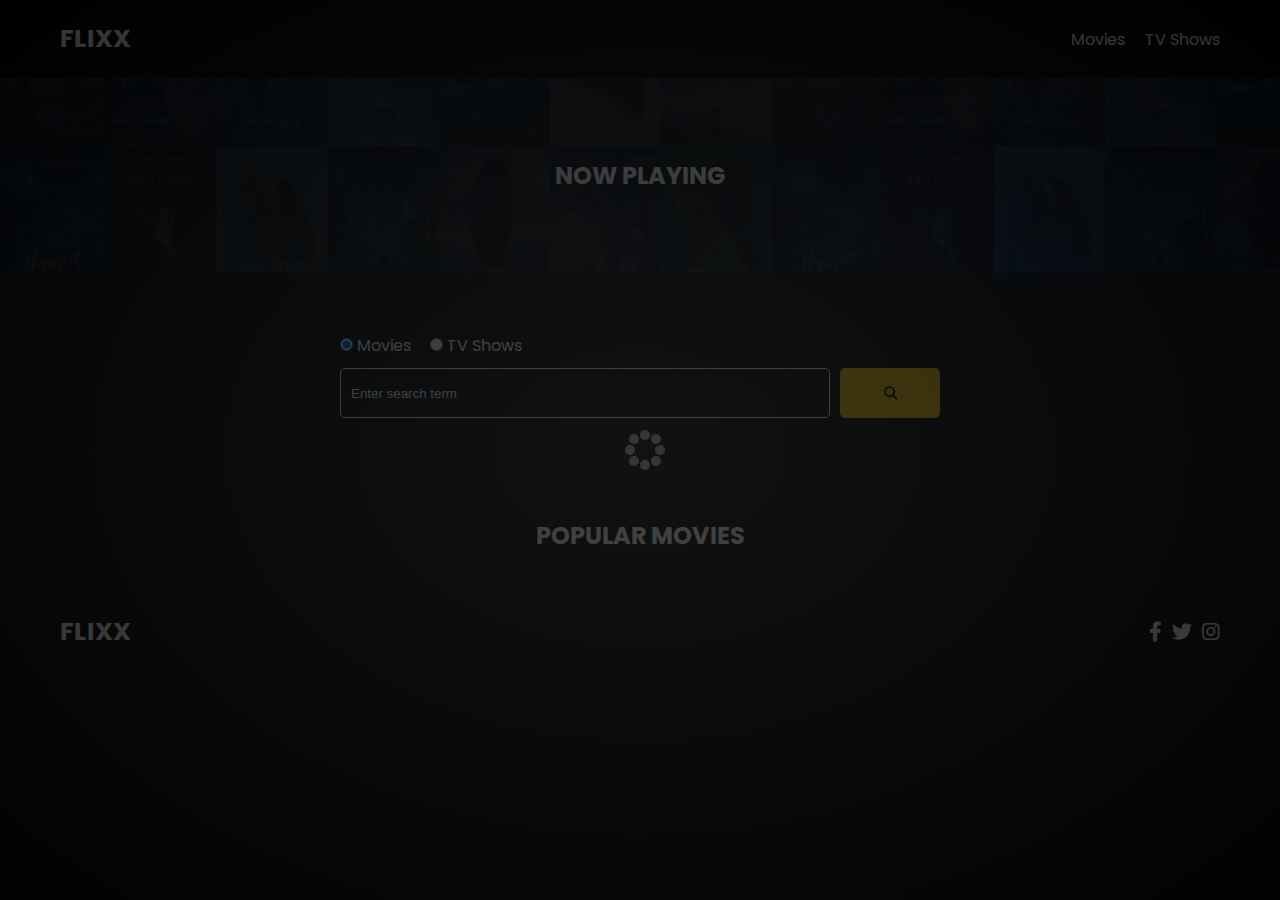
<file: index.html>
<!DOCTYPE html>
<html lang="en">
	<head>
		<meta charset="UTF-8" />
		<meta http-equiv="X-UA-Compatible" content="IE=edge" />
		<meta name="viewport" content="width=device-width, initial-scale=1.0" />
		<link rel="preconnect" href="https://fonts.googleapis.com" />
		<link rel="preconnect" href="https://fonts.gstatic.com" crossorigin />
		<link
			href="https://fonts.googleapis.com/css2?family=Poppins:wght@300;400;700&display=swap"
			rel="stylesheet"
		/>
		<link rel="stylesheet" href="./lib/swiper.css" />
		<link rel="stylesheet" href="./lib/fontawesome.css" />
		<link rel="stylesheet" href="./css/style.css" />
		<link rel="stylesheet" href="./css/spinner.css" />
		<script src="./lib/swiper.js"></script>
		<script src="./js/script.js" defer></script>
		<title>Flixx</title>
	</head>
	<body>
		<header class="main-header">
			<div class="container">
				<div class="logo"><a href="/">FLIXX</a></div>
				<nav>
					<ul>
						<li>
							<a class="nav-link" href="/">Movies</a>
						</li>
						<li>
							<a class="nav-link" href="./shows.html">TV Shows</a>
						</li>
					</ul>
				</nav>
			</div>
		</header>

		<!-- Now Playing Section -->
		<section class="now-playing">
			<h2>Now Playing</h2>
			<div class="swiper">
				<div class="swiper-wrapper"></div>
				<div class="swiper-button-prev"></div>
				<div class="swiper-button-next"></div>
			</div>
		</section>

		<!-- Search Movies -->
		<section class="search">
			<div class="container">
				<div id="alert"></div>
				<form action="./search.html" class="search-form">
					<!-- movies and shows radio box -->
					<div class="search-radio">
						<input type="radio" id="movie" name="type" value="movie" checked />
						<label for="movies">Movies</label>
						<input type="radio" id="tv" name="type" value="tv" />
						<label for="shows">TV Shows</label>
					</div>
					<div class="search-flex">
						<input
							type="text"
							name="search-term"
							id="search-term"
							placeholder="Enter search term"
						/>
						<button class="btn" type="submit">
							<i class="fas fa-search"></i>
						</button>
					</div>
				</form>
			</div>
		</section>

		<!-- Popular Movies -->
		<section class="container">
			<h2>Popular Movies</h2>
			<div id="popular-movies" class="grid"></div>
		</section>

		<!-- Footer -->
		<footer class="main-footer">
			<div class="container">
				<div class="logo"><span>FLIXX</span></div>
				<div class="social-links">
					<a href="https://www.facebook.com" target="_blank"
						><i class="fab fa-facebook-f"></i
					></a>
					<a href="https://www.twitter.com" target="_blank"
						><i class="fab fa-twitter"></i
					></a>
					<a href="https://www.instagram.com" target="_blank"
						><i class="fab fa-instagram"></i
					></a>
				</div>
			</div>
		</footer>

		<div class="spinner"></div>
	</body>
</html>
</file>
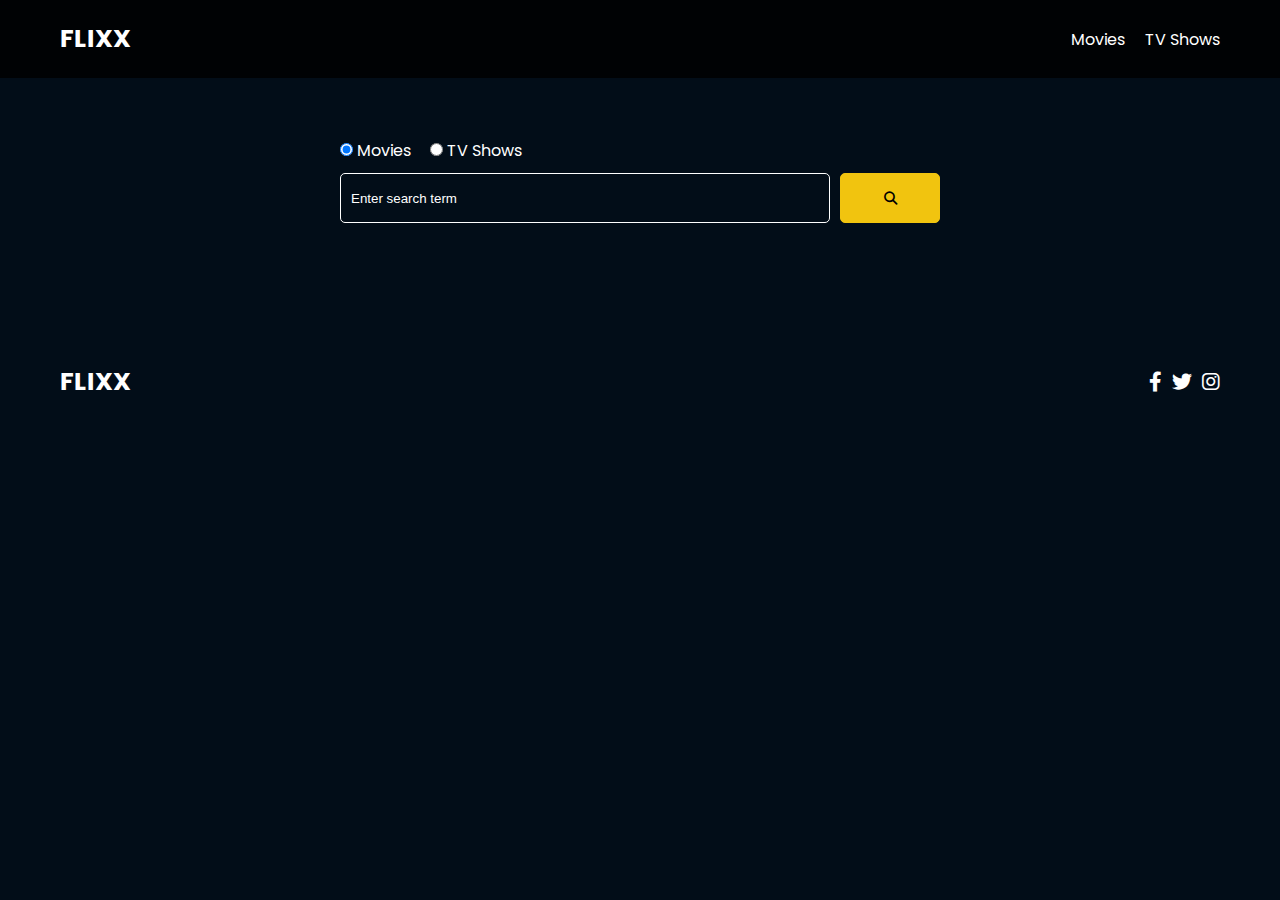
<file: search.html>
<!DOCTYPE html>
<html lang="en">
	<head>
		<meta charset="UTF-8" />
		<meta http-equiv="X-UA-Compatible" content="IE=edge" />
		<meta name="viewport" content="width=device-width, initial-scale=1.0" />
		<link rel="preconnect" href="https://fonts.googleapis.com" />
		<link rel="preconnect" href="https://fonts.gstatic.com" crossorigin />
		<link
			href="https://fonts.googleapis.com/css2?family=Poppins:wght@300;400;700&display=swap"
			rel="stylesheet"
		/>
		<link rel="stylesheet" href="./lib/fontawesome.css" />
		<link rel="stylesheet" href="./css/style.css" />
		<link rel="stylesheet" href="./css/spinner.css" />
		<script src="./js/script.js" defer></script>
		<title>Flixx | Search Movies & Shows</title>
	</head>
	<body>
		<header class="main-header">
			<div class="container">
				<div class="logo"><a href="/">FLIXX</a></div>
				<nav>
					<ul>
						<li>
							<a class="nav-link" href="/">Movies</a>
						</li>
						<li>
							<a class="nav-link" href="./shows.html">TV Shows</a>
						</li>
					</ul>
				</nav>
			</div>
		</header>

		<!-- Search Movies -->
		<section class="search">
			<div class="container">
				<div id="alert"></div>
				<form action="./search.html" class="search-form">
					<div class="search-radio">
						<input type="radio" id="movie" name="type" value="movie" checked />
						<label for="movies">Movies</label>
						<input type="radio" id="tv" name="type" value="tv" />
						<label for="shows">TV Shows</label>
					</div>
					<div class="search-flex">
						<input
							type="text"
							name="search-term"
							id="search-term"
							placeholder="Enter search term"
						/>
						<button class="btn" type="submit">
							<i class="fas fa-search"></i>
						</button>
					</div>
				</form>
			</div>
		</section>

		<!-- Search Results -->
		<section id="search-results-wrapper" class="container">
			<heading id="search-results-heading"></heading>
			<div id="search-results" class="grid"></div>
			<div id="pagination"></div>
		</section>

		<!-- Footer -->
		<footer class="main-footer">
			<div class="container">
				<div class="logo"><span>FLIXX</span></div>
				<div class="social-links">
					<a href="https://www.facebook.com" target="_blank"
						><i class="fab fa-facebook-f"></i
					></a>
					<a href="https://www.twitter.com" target="_blank"
						><i class="fab fa-twitter"></i
					></a>
					<a href="https://www.instagram.com" target="_blank"
						><i class="fab fa-instagram"></i
					></a>
				</div>
			</div>
		</footer>

		<div class="spinner"></div>
	</body>
</html>
</file>
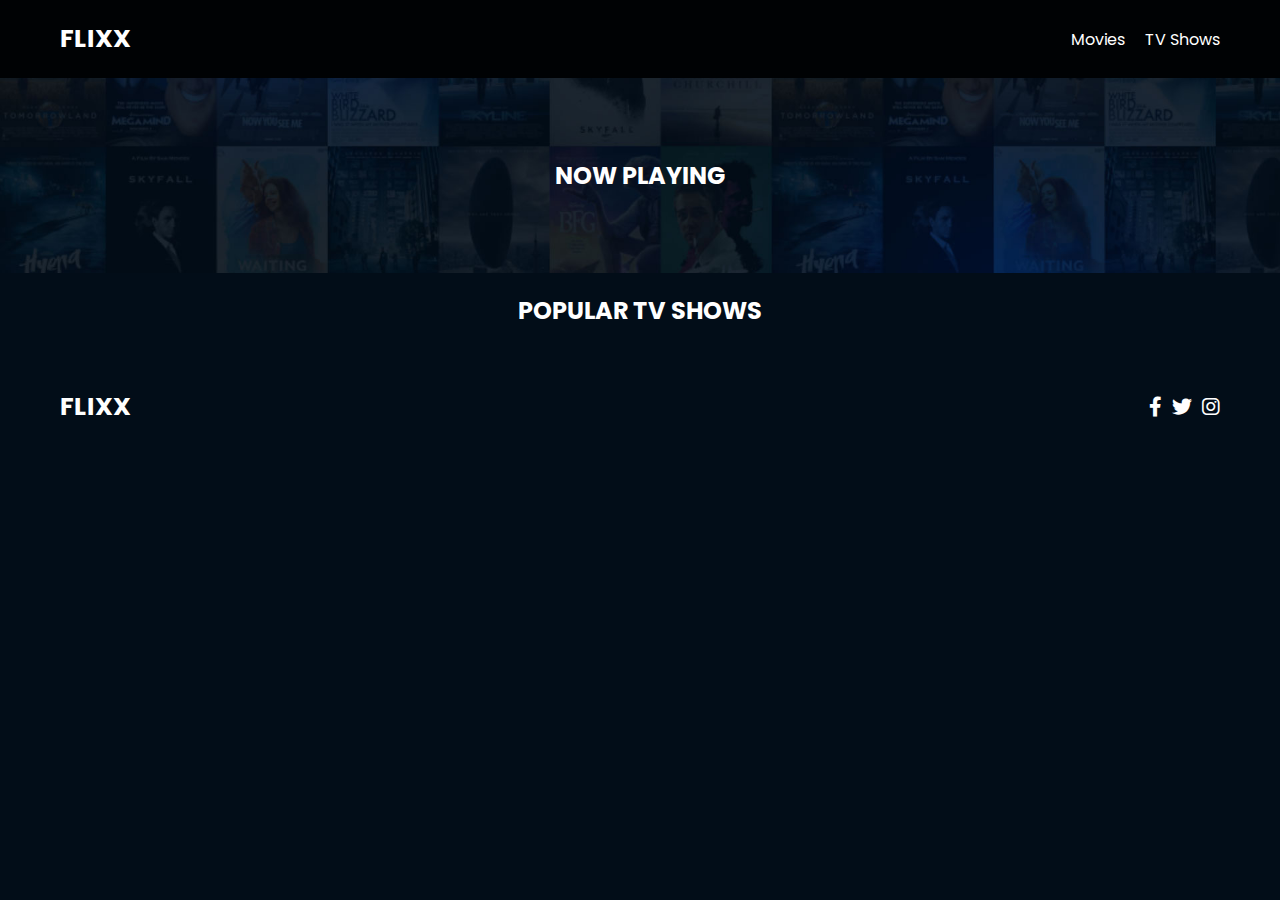
<file: shows.html>
<!DOCTYPE html>
<html lang="en">
	<head>
		<meta charset="UTF-8" />
		<meta http-equiv="X-UA-Compatible" content="IE=edge" />
		<meta name="viewport" content="width=device-width, initial-scale=1.0" />
		<link rel="preconnect" href="https://fonts.googleapis.com" />
		<link rel="preconnect" href="https://fonts.gstatic.com" crossorigin />
		<link
			href="https://fonts.googleapis.com/css2?family=Poppins:wght@300;400;700&display=swap"
			rel="stylesheet"
		/>
		<link rel="stylesheet" href="./lib/swiper.css" />
		<link rel="stylesheet" href="./lib/fontawesome.css" />
		<link rel="stylesheet" href="./css/style.css" />
		<link rel="stylesheet" href="./css/spinner.css" />
		<script src="./lib/swiper.js"></script>
		<script src="./js/script.js" defer></script>
		<title>Flixx</title>
	</head>
	<body>
		<header class="main-header">
			<div class="container">
				<div class="logo"><a href="/">FLIXX</a></div>
				<nav>
					<ul>
						<li>
							<a class="nav-link" href="/">Movies</a>
						</li>
						<li>
							<a class="nav-link" href="./shows.html">TV Shows</a>
						</li>
					</ul>
				</nav>
			</div>
		</header>

		<!-- Now On Air Section -->
		<section class="now-playing">
			<h2>Now Playing</h2>
			<div class="swiper">
				<div class="swiper-wrapper"></div>
				<div class="swiper-button-prev"></div>
				<div class="swiper-button-next"></div>
			</div>
		</section>

		<!-- Popular TV Shows -->
		<section class="container">
			<h2>Popular TV Shows</h2>
			<div id="popular-shows" class="grid"></div>
		</section>

		<!-- Footer -->
		<footer class="main-footer">
			<div class="container">
				<div class="logo"><span>FLIXX</span></div>
				<div class="social-links">
					<a href="https://www.facebook.com" target="_blank"
						><i class="fab fa-facebook-f"></i
					></a>
					<a href="https://www.twitter.com" target="_blank"
						><i class="fab fa-twitter"></i
					></a>
					<a href="https://www.instagram.com" target="_blank"
						><i class="fab fa-instagram"></i
					></a>
				</div>
			</div>
		</footer>

		<div class="spinner"></div>
	</body>
</html>
</file>
<file: css/style.css>
*,
*::before,
*::after {
	box-sizing: border-box;
	padding: 0;
	margin: 0;
}

:root {
	--color-primary: #020d18;
	--color-secondary: #f1c40f;
}

body {
	font-family: "Poppins", sans-serif;
	font-size: 16px;
	background: var(--color-primary);
	color: #fff;
	overflow-x: hidden;
}

a {
	color: #fff;
	text-decoration: none;
}

ul {
	list-style: none;
}

.text-primary {
	color: var(--color-secondary);
}

.text-secondary {
	color: var(--color-secondary);
}

.active {
	color: var(--color-secondary);
	font-weight: 700;
}

.back {
	margin-top: 30px;
}

.btn {
	display: inline-block;
	padding: 0.5rem 1rem;
	border: 1px solid var(--color-secondary);
	border-radius: 5px;
	color: #fff;
	cursor: pointer;
	background: transparent;
	transition: all 0.3s ease-in-out;
}

.btn:hover {
	background: var(--color-secondary);
	color: #000;
}

.btn:disabled {
	border-color: #ccc;
	cursor: not-allowed;
}

.btn:disabled:hover {
	background: transparent;
	color: #fff;
}

.container {
	max-width: 1200px;
	width: 100%;
	margin: 0 auto;
	padding: 0 20px;
}

.main-header .container {
	display: flex;
	justify-content: space-between;
	align-items: center;
	padding: 0 20px;
}

.main-header {
	padding: 20px 0;
	background: rgba(0, 0, 0, 0.8);
}

.main-header .logo {
	color: #fff;
	font-size: 25px;
	font-weight: 700;
	text-transform: uppercase;
}

.main-header ul {
	display: flex;
}

.main-header ul li {
	margin-left: 20px;
}

.main-header ul li a {
	font-size: 16px;
}

.main-header ul li a:hover {
	color: var(--color-secondary);
}

/* Grid */
.grid {
	display: grid;
	grid-template-columns: repeat(auto-fit, minmax(250px, 1fr));
	grid-gap: 20px;
}

/* Card */
.card {
	background: #04376b;
	padding: 5px;
}

.card img {
	width: 100%;
}

.card-body {
	padding: 10px;
	font-size: 20px;
}

.card:hover {
	transform: scale(1.05);
	transition: all 0.5s ease-in-out;
	background: #0a4b8f;
}

/* Footer */
.main-footer {
	background: #020d18;
	padding: 20px 0;
	margin-top: 20px;
}

.main-footer .container {
	display: flex;
	justify-content: space-between;
	align-items: center;
}

.main-footer .container .logo {
	color: #fff;
	font-size: 25px;
	font-weight: 700;
	text-transform: uppercase;
}

.main-footer .container .social-links {
	display: flex;
	font-size: 20px;
}

.main-footer .container .social-links a {
	margin-left: 10px;
	color: #fff;
}

.main-footer .container .social-links a:hover {
	color: var(--color-secondary);
}

/* Section: Now Playing */

section.now-playing {
	padding: 60px;
	background: url(../images/showcase-bg.jpg) no-repeat center center/cover;
}

section h2 {
	margin: 20px 0;
	text-align: center;
	text-transform: uppercase;
}

/* Slider */
.swiper {
	width: 100%;
	height: 50%;
}

.swiper-slide {
	text-align: center;
	font-size: 18px;
	background: var(--color-primary);
	display: flex;
	flex-direction: column;
	justify-content: center;
	align-items: center;
}

.swiper-slide img {
	display: block;
	width: 100%;
	height: 100%;
	object-fit: cover;
}

.swiper-rating {
	padding: 10px;
}

/* Movie Details */
.details-top {
	display: flex;
	justify-content: space-between;
	align-items: center;
	margin: 50px 0 30px;
}

.details-top img {
	width: 400px;
	height: 100%;
	margin-right: 60px;
	object-fit: cover;
}

.details-top p {
	margin: 20px 0;
}

.details-top .btn {
	margin-top: 20px;
}

.details-bottom {
}

.details-bottom li {
	margin: 15px 0;
	padding-bottom: 8px;
	border-bottom: 1px solid #fff;
	border-color: rgba(255, 255, 255, 0.1);
}

/* Search */
.search {
	padding: 60px;
	margin-bottom: 40px;
}

.search .container {
	display: flex;
	justify-content: center;
	align-items: center;
	flex-direction: column;
}

.search .container h2 {
	margin-bottom: 20px;
}

.search .container form {
	width: 100%;
	max-width: 600px;
}

.search-radio label {
	margin-right: 15px;
}

.search-flex {
	display: flex;
	justify-content: space-between;
	align-items: center;
	margin-top: 10px;
}

.search .container form input[type="text"] {
	flex: 6;
	width: 100%;
	height: 50px;
	padding: 10px;
	margin-right: 10px;
	border: 1px solid #fff;
	border-radius: 5px;
	background: transparent;
	color: #fff;
}

.search .container form input[type="text"]::placeholder {
	color: #fff;
}

.search .container form input[type="text"]:focus {
	outline: none;
}

.search .container form button {
	flex: 1;
	display: block;
	width: 100%;
	padding: 10px;
	border-radius: 5px;
	height: 50px;
	cursor: pointer;
	background: var(--color-secondary);
	color: #000;
}

.search .container form button:hover {
	background: transparent;
	color: #fff;
}

.pagination {
	margin-top: 20px;
}

.page-counter {
	margin-top: 10px;
}

/* Alert */
.alert {
	padding: 10px 20px;
	margin-bottom: 20px;
	border-radius: 5px;
}

.success {
	background: green;
}

.error {
	background: red;
}
</file>
<file: css/spinner.css>
/* Spinner From: https://codepen.io/tbrownvisuals/pen/edGYvx */
.spinner {
  position: fixed;
  z-index: 999;
  height: 2em;
  width: 2em;
  overflow: show;
  margin: auto;
  top: 0;
  left: 0;
  bottom: 0;
  right: 0;
  display: none;
}

.show {
  display: block;
}

/* Transparent Overlay */
.spinner:before {
  content: '';
  display: block;
  position: fixed;
  top: 0;
  left: 0;
  width: 100%;
  height: 100%;
  background: radial-gradient(rgba(20, 20, 20, 0.8), rgba(0, 0, 0, 0.8));

  background: -webkit-radial-gradient(
    rgba(20, 20, 20, 0.8),
    rgba(0, 0, 0, 0.8)
  );
}

/* :not(:required) hides these rules from IE9 and below */
.spinner:not(:required) {
  /* hide "loading..." text */
  font: 0/0 a;
  color: transparent;
  text-shadow: none;
  background-color: transparent;
  border: 0;
}

.spinner:not(:required):after {
  content: '';
  display: block;
  font-size: 10px;
  width: 1em;
  height: 1em;
  margin-top: -0.5em;
  -webkit-animation: spinner 150ms infinite linear;
  -moz-animation: spinner 150ms infinite linear;
  -ms-animation: spinner 150ms infinite linear;
  -o-animation: spinner 150ms infinite linear;
  animation: spinner 150ms infinite linear;
  border-radius: 0.5em;
  -webkit-box-shadow: rgba(255, 255, 255, 0.75) 1.5em 0 0 0,
    rgba(255, 255, 255, 0.75) 1.1em 1.1em 0 0,
    rgba(255, 255, 255, 0.75) 0 1.5em 0 0,
    rgba(255, 255, 255, 0.75) -1.1em 1.1em 0 0,
    rgba(255, 255, 255, 0.75) -1.5em 0 0 0,
    rgba(255, 255, 255, 0.75) -1.1em -1.1em 0 0,
    rgba(255, 255, 255, 0.75) 0 -1.5em 0 0,
    rgba(255, 255, 255, 0.75) 1.1em -1.1em 0 0;
  box-shadow: rgba(255, 255, 255, 0.75) 1.5em 0 0 0,
    rgba(255, 255, 255, 0.75) 1.1em 1.1em 0 0,
    rgba(255, 255, 255, 0.75) 0 1.5em 0 0,
    rgba(255, 255, 255, 0.75) -1.1em 1.1em 0 0,
    rgba(255, 255, 255, 0.75) -1.5em 0 0 0,
    rgba(255, 255, 255, 0.75) -1.1em -1.1em 0 0,
    rgba(255, 255, 255, 0.75) 0 -1.5em 0 0,
    rgba(255, 255, 255, 0.75) 1.1em -1.1em 0 0;
}

/* Animation */

@-webkit-keyframes spinner {
  0% {
    -webkit-transform: rotate(0deg);
    -moz-transform: rotate(0deg);
    -ms-transform: rotate(0deg);
    -o-transform: rotate(0deg);
    transform: rotate(0deg);
  }
  100% {
    -webkit-transform: rotate(360deg);
    -moz-transform: rotate(360deg);
    -ms-transform: rotate(360deg);
    -o-transform: rotate(360deg);
    transform: rotate(360deg);
  }
}
@-moz-keyframes spinner {
  0% {
    -webkit-transform: rotate(0deg);
    -moz-transform: rotate(0deg);
    -ms-transform: rotate(0deg);
    -o-transform: rotate(0deg);
    transform: rotate(0deg);
  }
  100% {
    -webkit-transform: rotate(360deg);
    -moz-transform: rotate(360deg);
    -ms-transform: rotate(360deg);
    -o-transform: rotate(360deg);
    transform: rotate(360deg);
  }
}
@-o-keyframes spinner {
  0% {
    -webkit-transform: rotate(0deg);
    -moz-transform: rotate(0deg);
    -ms-transform: rotate(0deg);
    -o-transform: rotate(0deg);
    transform: rotate(0deg);
  }
  100% {
    -webkit-transform: rotate(360deg);
    -moz-transform: rotate(360deg);
    -ms-transform: rotate(360deg);
    -o-transform: rotate(360deg);
    transform: rotate(360deg);
  }
}
@keyframes spinner {
  0% {
    -webkit-transform: rotate(0deg);
    -moz-transform: rotate(0deg);
    -ms-transform: rotate(0deg);
    -o-transform: rotate(0deg);
    transform: rotate(0deg);
  }
  100% {
    -webkit-transform: rotate(360deg);
    -moz-transform: rotate(360deg);
    -ms-transform: rotate(360deg);
    -o-transform: rotate(360deg);
    transform: rotate(360deg);
  }
}
</file>
